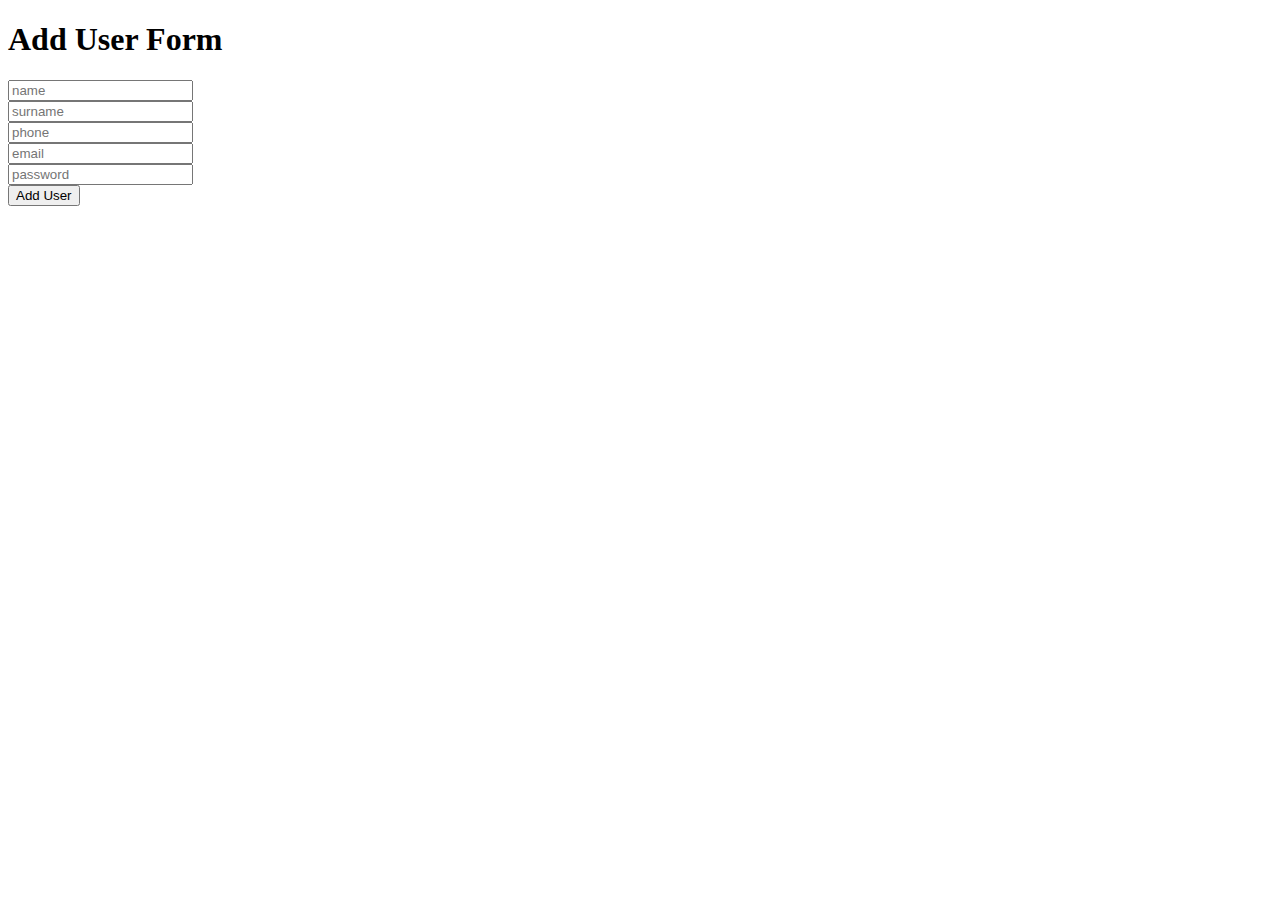
<file: ResumeAppByUsingSpring/ResumeRestClient/src/main/webapp/index.html>
<!DOCTYPE html>
<html lang="en">
<head>
    <meta charset="UTF-8">
    <title>Users</title>

    <script>

        function printUsers(users) {
            var container = document.getElementById("container")
            var containerHtml = ""
            for (var i = 0; i < users.length; i++) {
                var user = users[i];
                var deleteButton = '<button onclick="deleteUser(' + user.id + ')" >DELETE</button>';
                containerHtml += user.id + " " + user.name + " " + user.surname + " " + deleteButton + "<br>";
            }
            container.innerHTML = containerHtml
        }

        function getUsers() {
            var xhttp = new XMLHttpRequest();
            xhttp.onreadystatechange = function () {
                if (this.readyState == 4 && this.status == 200) {
                    var response = JSON.parse(this.responseText)
                    var list = response.object
                    printUsers(list)
                }
            }
            xhttp.open("GET", "http://localhost:8080/users", true)
            xhttp.send();
        }

        function addUser() {
            var xhttp = new XMLHttpRequest();
            xhttp.onreadystatechange = function () {
                if (this.readyState == 4 && this.status == 200) {
                    getUsers()
                }
            }

            var name = document.getElementById("name").value
            var surname = document.getElementById("surname").value
            var phone = document.getElementById("phone").value
            var email = document.getElementById("email").value
            var password = document.getElementById("password").value

            var user = {
                name: name,
                surname: surname,
                phone: phone,
                email: email,
                password: password
            }
            xhttp.open("POST", "http://localhost:8080/users", true)
            xhttp.setRequestHeader("Content-Type", "application/json")
            xhttp.send(JSON.stringify(user));
        }

        function deleteUser(id) {
            var xhttp = new XMLHttpRequest();
            xhttp.onreadystatechange = function () {
                if (this.readyState == 4 && this.status == 200) {
                    getUsers()
                }
            }

            xhttp.open("DELETE", "http://localhost:8080/users/" + id, true)
            xhttp.send();
        }
    </script>
</head>
<body onload="getUsers()">
<div id="container">

</div>

<div>
    <h1>Add User Form</h1>
    <input placeholder="name" type="text" id="name"/> <br>
    <input placeholder="surname" type="text" id="surname"/> <br>
    <input placeholder="phone" type="text" id="phone"/> <br>
    <input placeholder="email" type="email" id="email"/> <br>
    <input placeholder="password" type="password" id="password"/> <br>
    <button onclick="addUser()">Add User</button>
</div>
</body>
</html>
</file>
